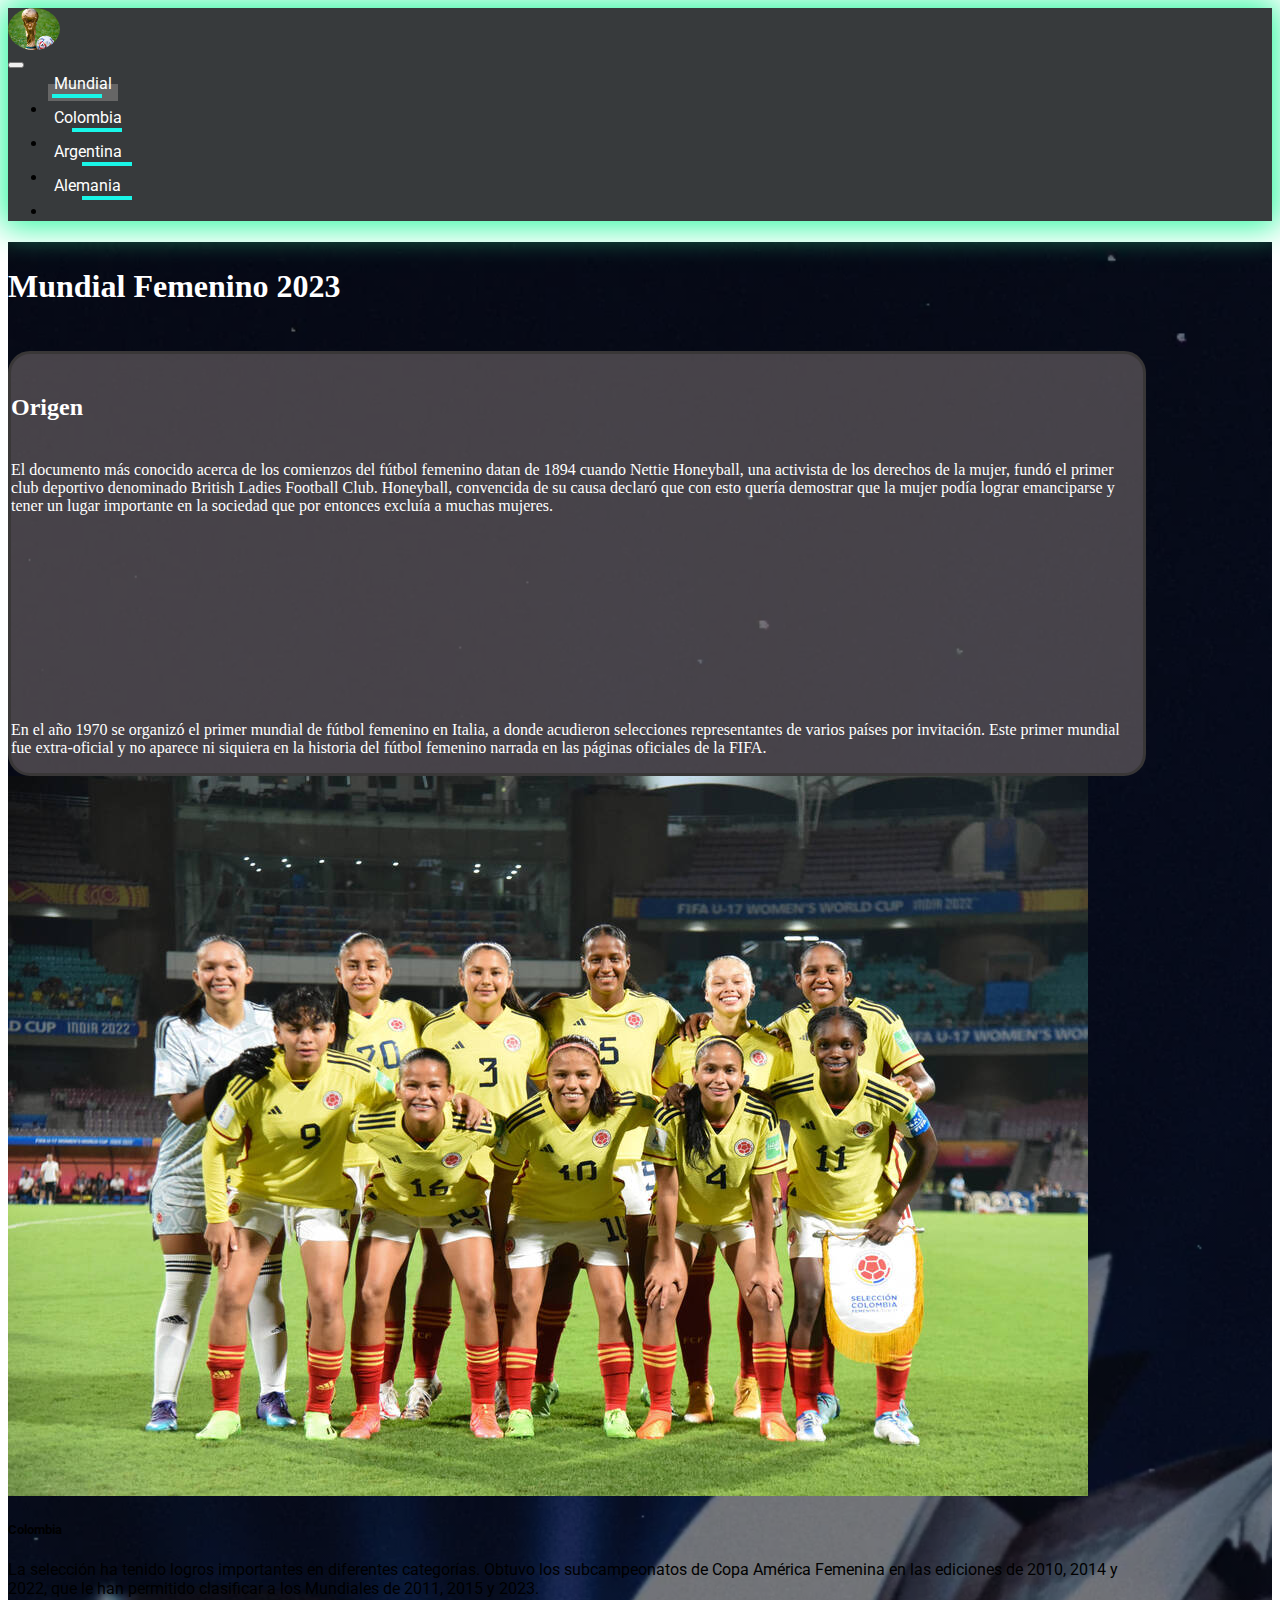
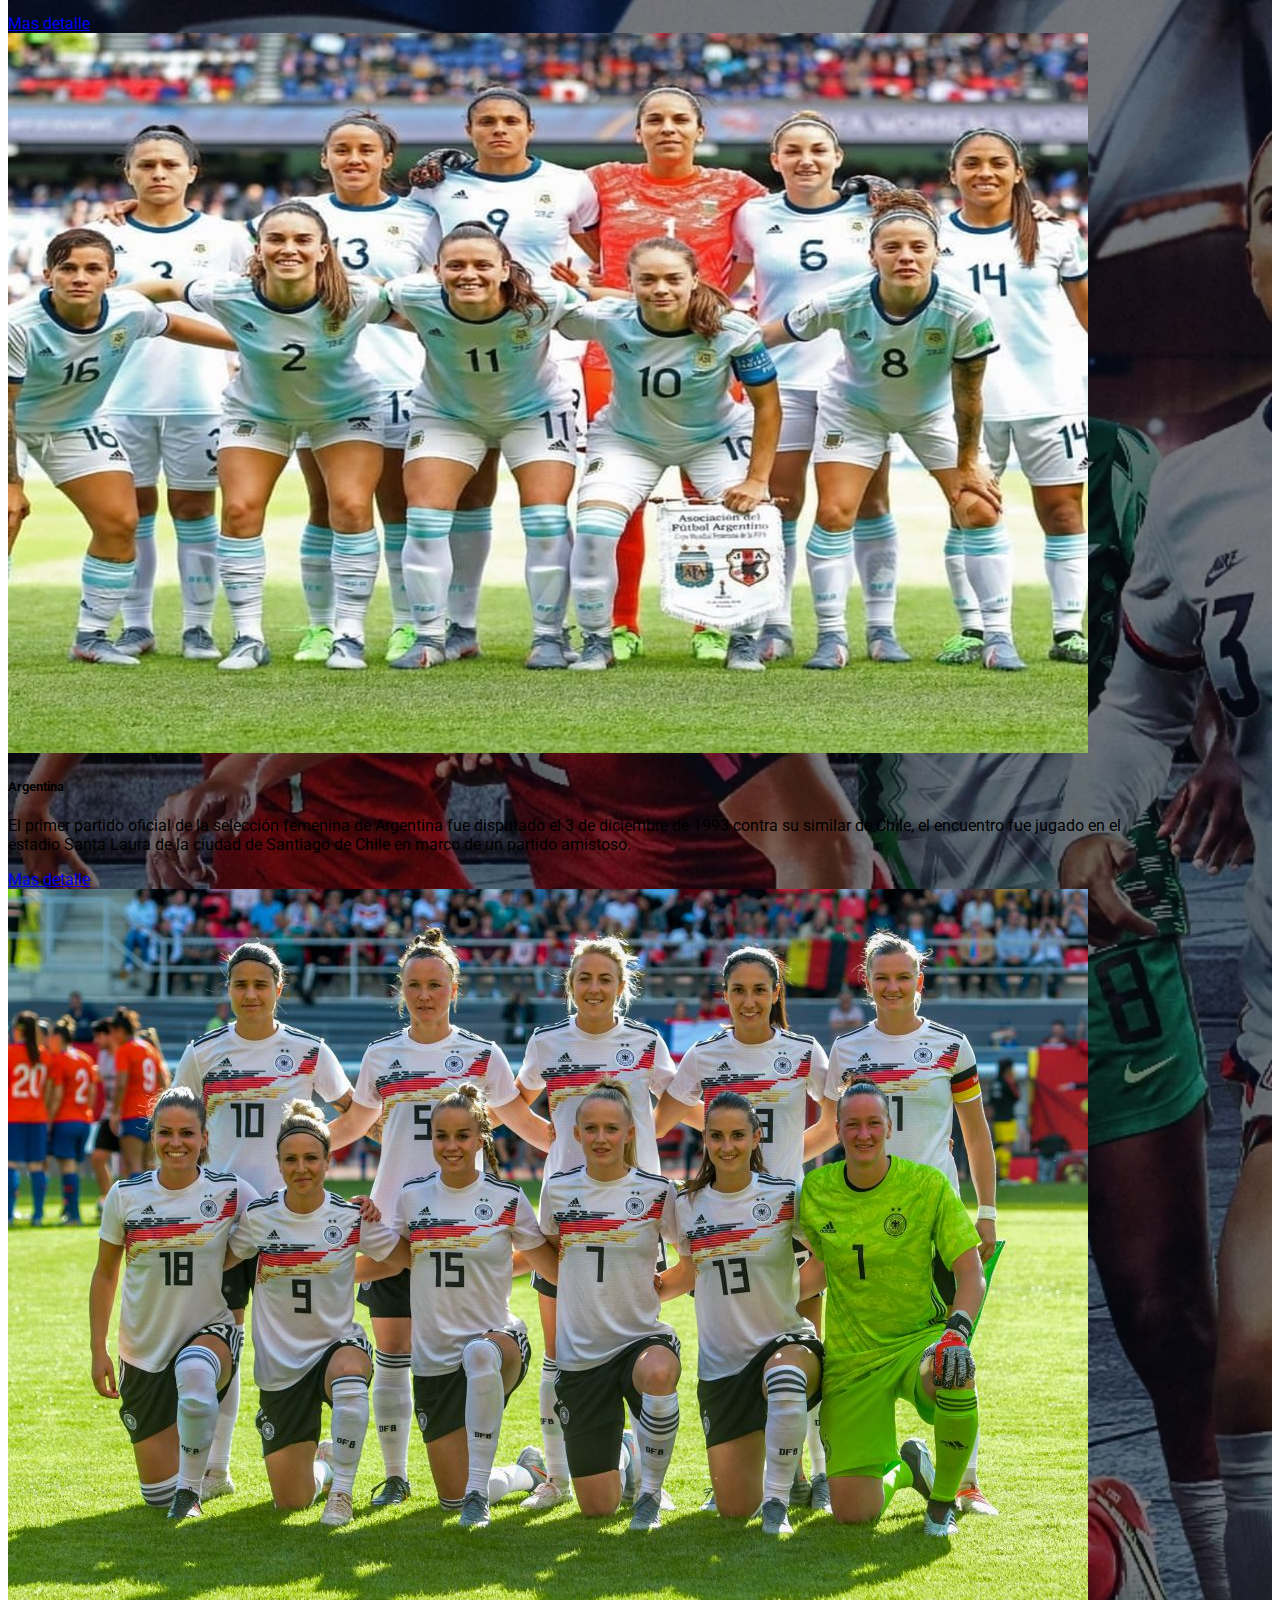
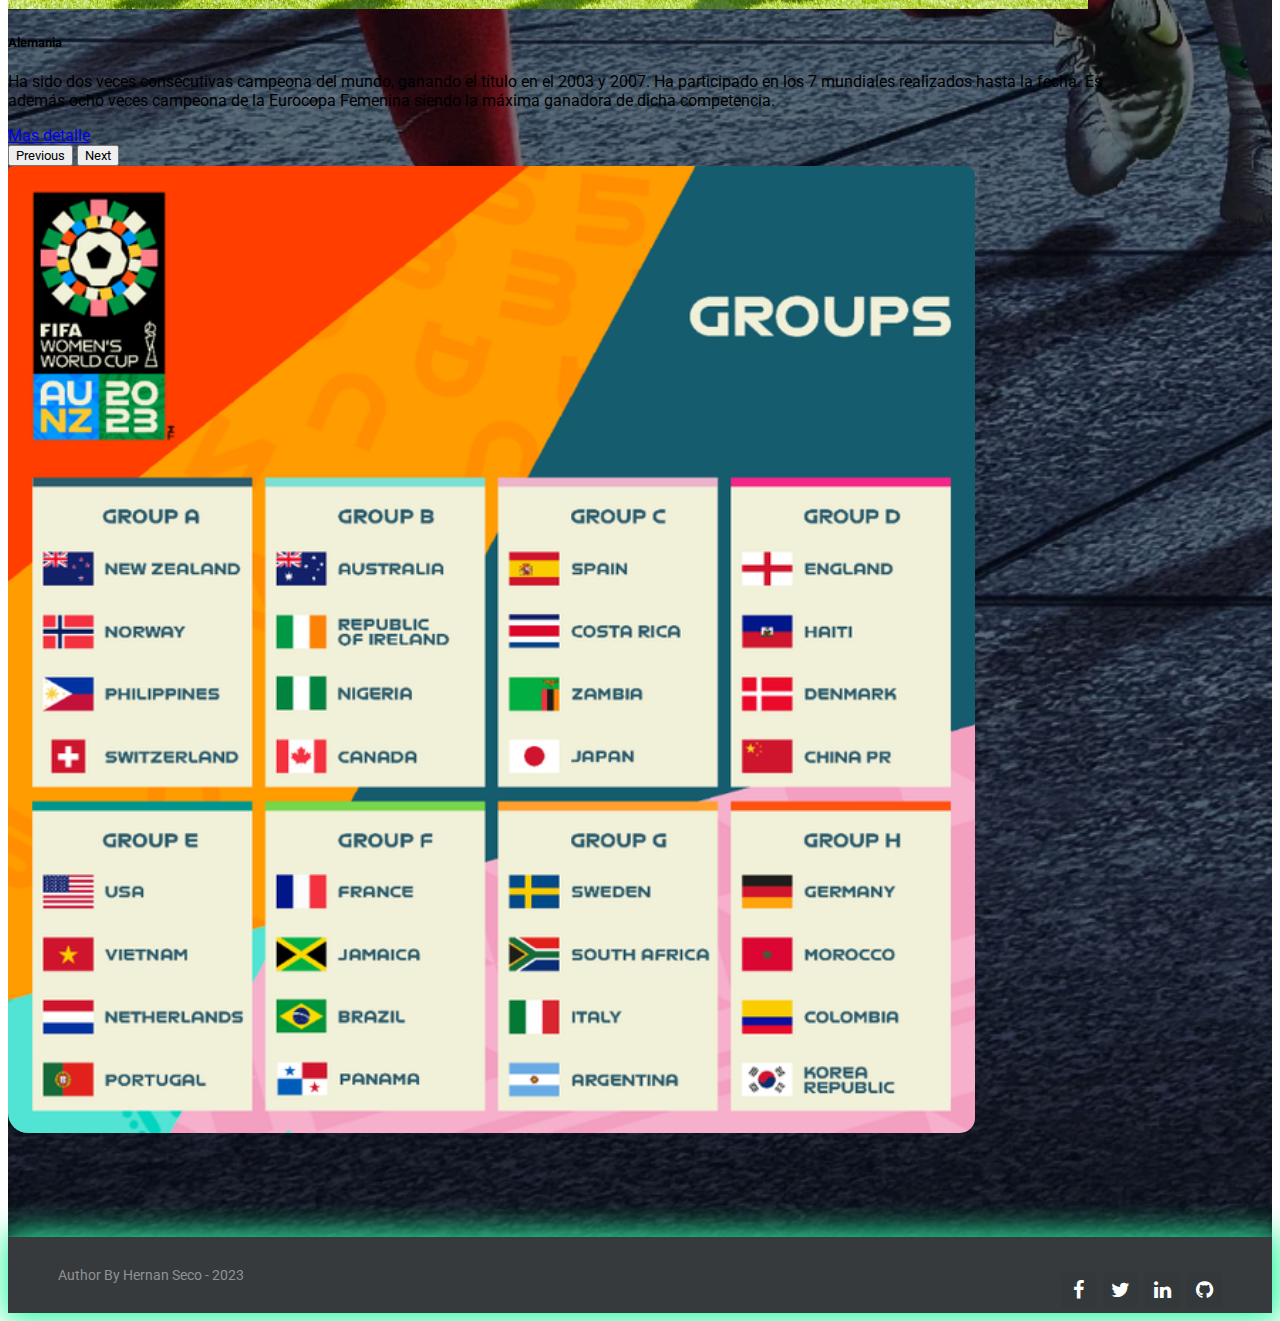
<file: index.html>
<!doctype html>
<html lang="en">
<head>
    <meta charset="UTF-8">
    <meta name="viewport"
          content="width=device-width, user-scalable=no, initial-scale=1.0, maximum-scale=1.0, minimum-scale=1.0">
    <meta http-equiv="X-UA-Compatible" content="ie=edge">
    <title>Diplo by Hernan Seco</title>

    <link href="https://cdn.jsdelivr.net/npm/bootstrap@5.3.0/dist/css/bootstrap.min.css" rel="stylesheet" integrity="sha384-9ndCyUaIbzAi2FUVXJi0CjmCapSmO7SnpJef0486qhLnuZ2cdeRhO02iuK6FUUVM" crossorigin="anonymous">
    <script src="https://cdn.jsdelivr.net/npm/bootstrap@5.3.0/dist/js/bootstrap.bundle.min.js" integrity="sha384-geWF76RCwLtnZ8qwWowPQNguL3RmwHVBC9FhGdlKrxdiJJigb/j/68SIy3Te4Bkz" crossorigin="anonymous"></script>

    <link rel="stylesheet" href="https://cdnjs.cloudflare.com/ajax/libs/font-awesome/4.7.0/css/font-awesome.min.css">

    <link rel="stylesheet" href="css/home.css">
    <link rel="stylesheet" href="css/footer.css">
</head>
<body>
<header class="gradient_header">

    <nav class="navbar navbar-expand-lg">
        <div class="container-fluid container_mainmenu">
            <a class="navbar-brand" href="#">
                <div class="avatar"></div>
            </a>
            <button class="navbar-toggler" type="button" data-bs-toggle="collapse" data-bs-target="#navbarNav" aria-controls="navbarNav" aria-expanded="false" aria-label="Toggle navigation">
                <span class="navbar-toggler-icon"></span>
            </button>
            <div class="collapse navbar-collapse" id="navbarNav">
                <ul class="nav">
                    <li class="nav-item">
                        <div class="svg-wrapper">
                            <a class="nav-link active nav_header " aria-current="page" href="index.html">
                                <svg height="30" width="70" xmlns="http://www.w3.org/2000/svg">
                                    <rect class="shape" height="30" width="70" />
                                </svg>
                                <p class="text_nav">Mundial</p>
                            </a>
                        </div>
                    </li>
                    <li class="nav-item">
                        <div class="svg-wrapper">
                            <a class="nav-link nav_header" href="detail_team_col.html">
                                <svg height="30" width="80" xmlns="http://www.w3.org/2000/svg">
                                    <rect class="shape" height="30" width="80" />
                                </svg>
                                <p class="text_nav">Colombia</p>
                            </a>
                        </div>
                    </li>
                    <li class="nav-item">
                        <div class="svg-wrapper">
                            <a class="nav-link nav_header" href="detail_team_arg.html">
                                <svg height="30" width="85" xmlns="http://www.w3.org/2000/svg">
                                    <rect class="shape" height="30" width="85" />
                                </svg>
                                <p class="text_nav">Argentina</p>
                            </a>
                        </div>
                    </li>
                    <li class="nav-item">
                        <div class="svg-wrapper">
                            <a class="nav-link nav_header" href="detail_team_ale.html">
                                <svg height="30" width="85" xmlns="http://www.w3.org/2000/svg">
                                    <rect class="shape" height="30" width="85" />
                                </svg>
                                <p class="text_nav">Alemania</p>
                            </a>
                        </div>
                    </li>
                </ul>
            </div>
        </div>
    </nav>

</header>

<div class="bg">
    <div>
        <h1 class="text_1 text-center title"> Mundial Femenino 2023</h1>
    </div>
    <div class="container text-center grid_1">
        <div class="row row-cols-1 row-cols-sm-1 row-cols-md-3">
            <div class="col apartado1">
                <h2 class="text_1">Origen</h2>
                <p class="text_1">
                    El documento más conocido acerca de los comienzos del fútbol femenino datan de 1894 cuando Nettie Honeyball,
                    una activista de los derechos de la mujer, fundó el primer club deportivo denominado British Ladies Football Club.
                    Honeyball, convencida de su causa declaró que con esto quería demostrar que la mujer podía lograr emanciparse y
                    tener un lugar importante en la sociedad que por entonces excluía a muchas mujeres.
                </p>
                <iframe width="100%" height="auto" src="https://www.youtube.com/embed/hf7AKKf-l5I?autoplay=1&mute=1&loop=1&controls=0" title="#Ellas La revolución el futbol femenino, Natie Honeyball" frameborder="0" allow="accelerometer; autoplay; clipboard-write; encrypted-media; gyroscope; picture-in-picture; web-share" allowfullscreen></iframe>
                <p class="text_1">
                    En el año 1970 se organizó el primer mundial de fútbol femenino en Italia, a donde acudieron selecciones representantes de varios países por invitación. Este primer mundial fue extra-oficial y no aparece ni siquiera en la historia del fútbol femenino narrada en las páginas oficiales de la FIFA.
                </p>
            </div>
            <div class="col">
                <div id="carouselExample" class="carousel carousel-dark slide">
                    <div class="carousel-inner">
                        <div class="carousel-item active">
                            <div class="card" >
                                <img src="assets/img/team_col.jpeg" class="card-img-top" alt="...">
                                <div class="card-body">
                                    <h5 class="card-title">Colombia</h5>
                                    <p class="card-text">La selección ha tenido logros importantes en diferentes categorías. Obtuvo los subcampeonatos de Copa América Femenina en las ediciones de 2010, 2014 y 2022, que le han permitido clasificar a los Mundiales de 2011, 2015 y 2023.</p>
                                    <a href="detail_team_col.html" class="btn btn-primary">Mas detalle</a>
                                </div>
                            </div>
                        </div>
                        <div class="carousel-item">
                            <div class="card">
                                <img src="assets/img/team_arg.jpg" class="card-img-top" alt="...">
                                <div class="card-body">
                                    <h5 class="card-title">Argentina</h5>
                                    <p class="card-text">El primer partido oficial de la selección femenina de Argentina fue disputado el 3 de diciembre de 1993 contra su similar de Chile, el encuentro fue jugado en el estadio Santa Laura de la ciudad de Santiago de Chile en marco de un partido amistoso.</p>
                                    <a href="detail_team_arg.html" class="btn btn-primary">Mas detalle</a>
                                </div>
                            </div>
                        </div>
                        <div class="carousel-item">
                            <div class="card">
                                <img src="assets/img/team_ale.jpg" class="card-img-top" alt="...">
                                <div class="card-body">
                                    <h5 class="card-title">Alemania</h5>
                                    <p class="card-text">Ha sido dos veces consecutivas campeona del mundo, ganando el título en el 2003 y 2007. Ha participado en los 7 mundiales realizados hasta la fecha. Es además ocho veces campeona de la Eurocopa Femenina siendo la máxima ganadora de dicha competencia.</p>
                                    <a href="detail_team_ale.html" class="btn btn-primary">Mas detalle</a>
                                </div>
                            </div>
                        </div>
                    </div>
                    <button class="carousel-control-prev" type="button" data-bs-target="#carouselExample" data-bs-slide="prev">
                        <span class="carousel-control-prev-icon" aria-hidden="true"></span>
                        <span class="visually-hidden">Previous</span>
                    </button>
                    <button class="carousel-control-next" type="button" data-bs-target="#carouselExample" data-bs-slide="next">
                        <span class="carousel-control-next-icon" aria-hidden="true"></span>
                        <span class="visually-hidden">Next</span>
                    </button>
                </div>
            </div>
            <div class="col">
               <div>
                   <img class="img_groups" src="assets/img/groups_fifa.png">
               </div>
            </div>
        </div>
    </div>

</div>

<footer class="footer-distributed gradient_footer">

    <div class="footer-right">

        <a href="#"><i class="fa fa-facebook"></i></a>
        <a href="#"><i class="fa fa-twitter"></i></a>
        <a href="#"><i class="fa fa-linkedin"></i></a>
        <a href="#"><i class="fa fa-github"></i></a>

    </div>

    <div class="footer-left">
        <p>Author By Hernan Seco - 2023</p>
    </div>

</footer>
</body>
</html>
</file>
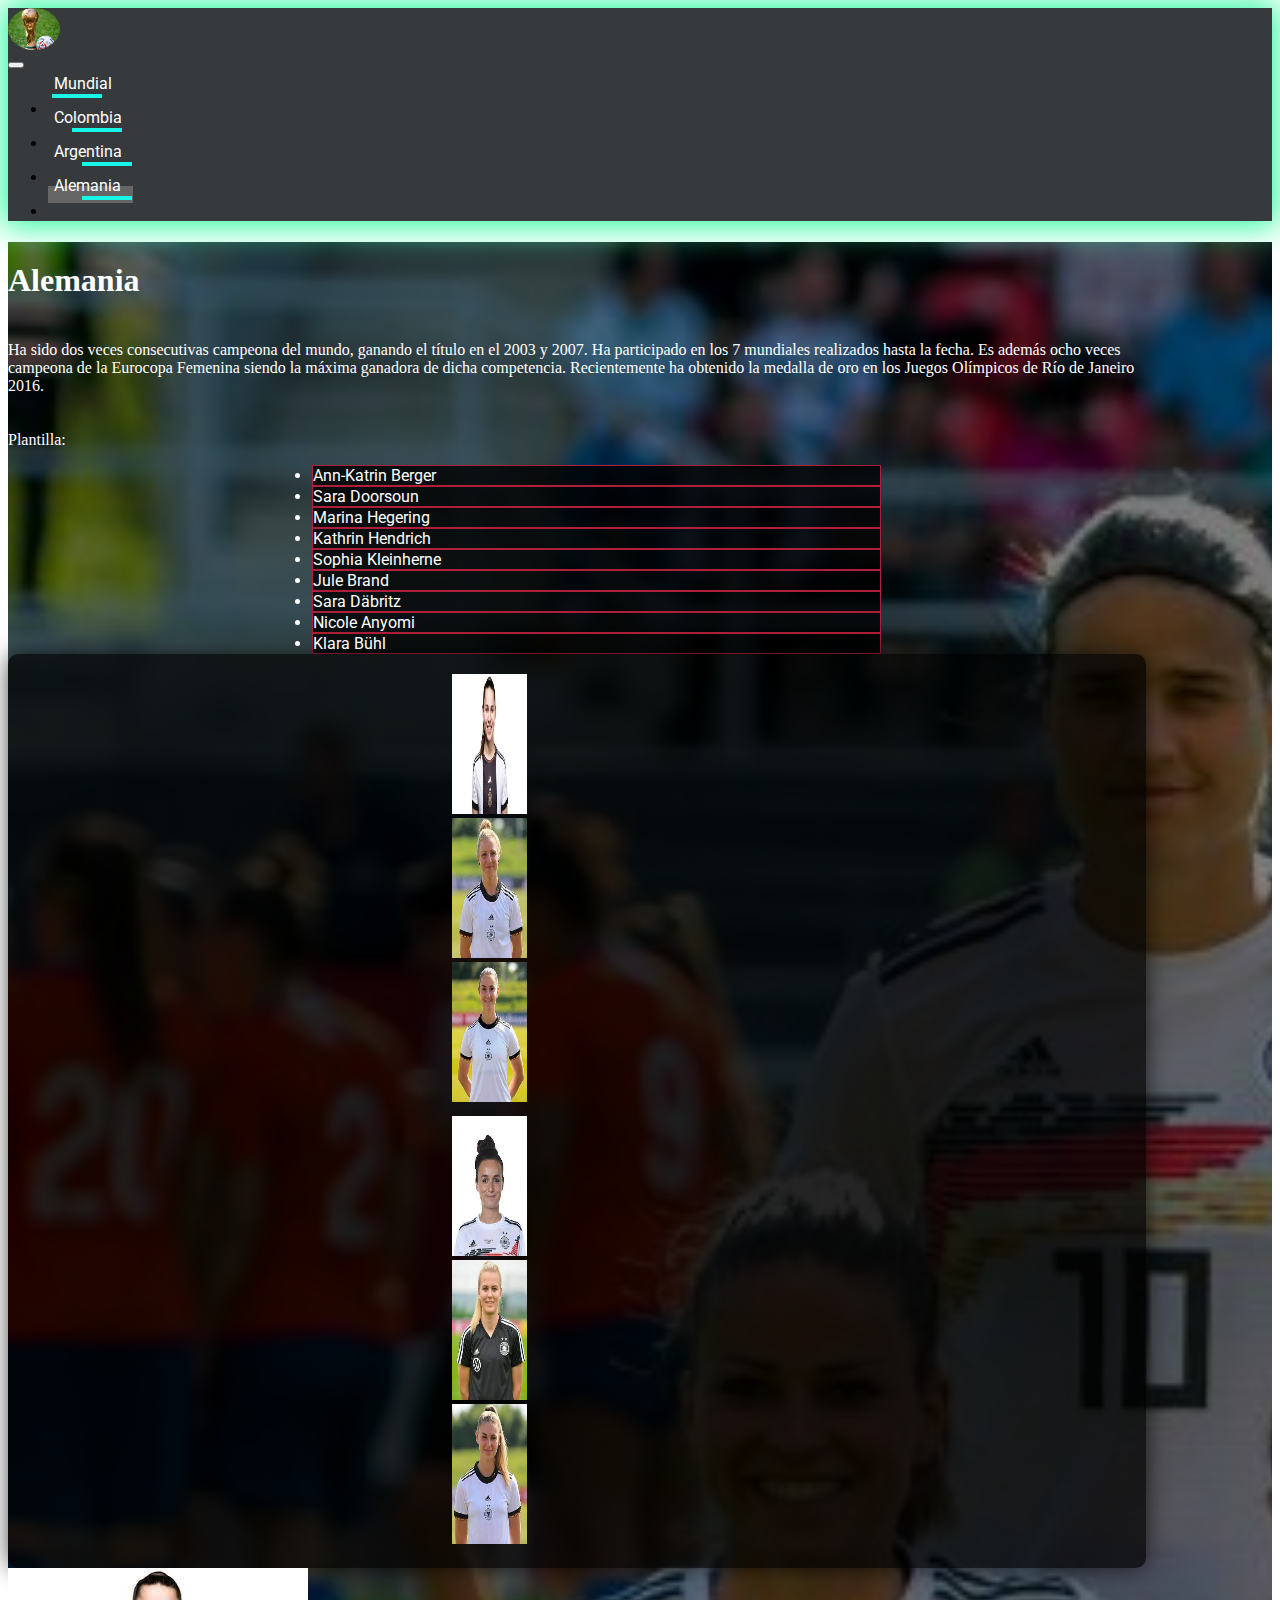
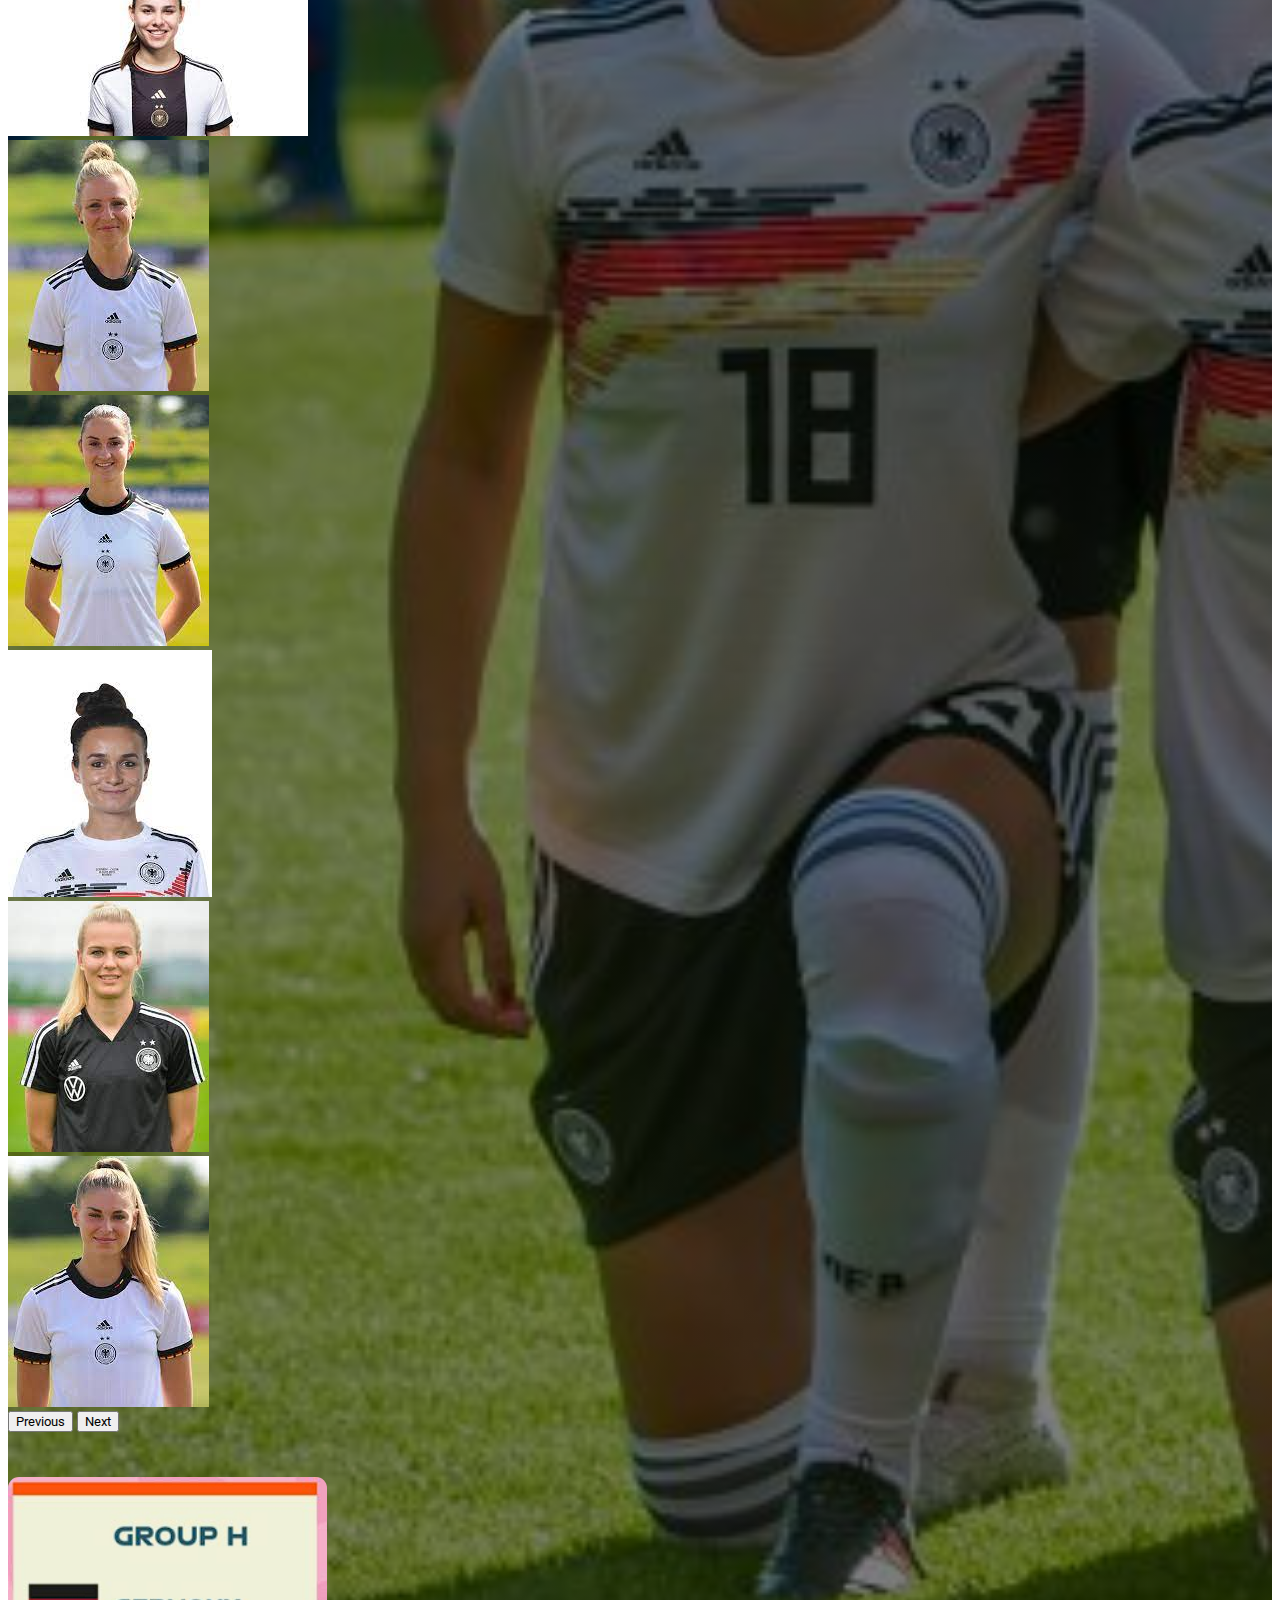
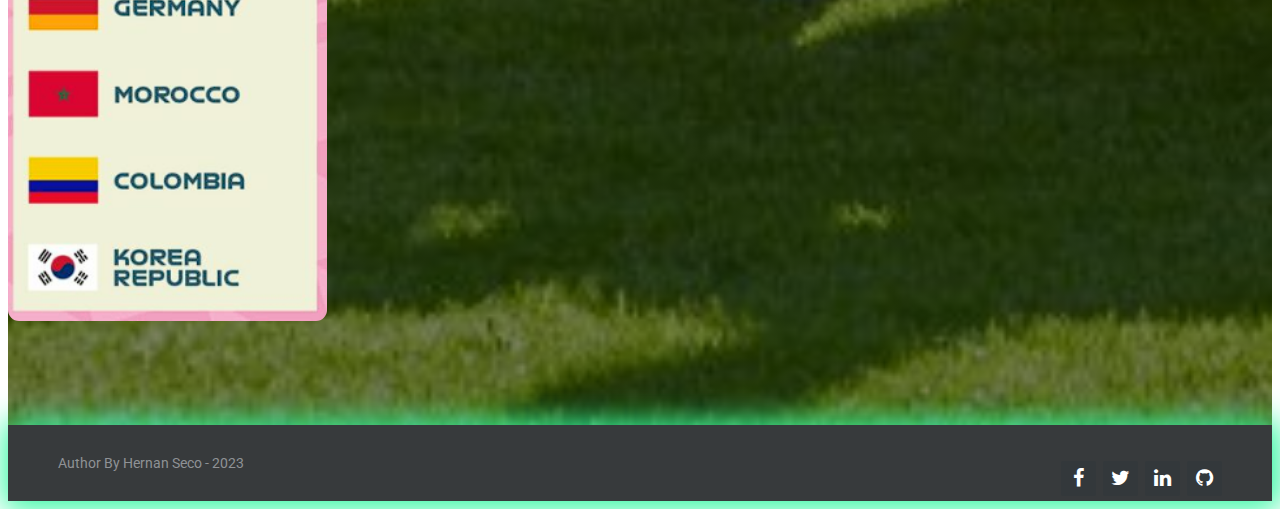
<file: detail_team_ale.html>
<!doctype html>
<html lang="en">
<head>
    <meta charset="UTF-8">
    <meta name="viewport"
          content="width=device-width, user-scalable=no, initial-scale=1.0, maximum-scale=1.0, minimum-scale=1.0">
    <meta http-equiv="X-UA-Compatible" content="ie=edge">
    <title>Diplo by Hernan Seco</title>
    <link href="https://cdn.jsdelivr.net/npm/bootstrap@5.3.0/dist/css/bootstrap.min.css" rel="stylesheet" integrity="sha384-9ndCyUaIbzAi2FUVXJi0CjmCapSmO7SnpJef0486qhLnuZ2cdeRhO02iuK6FUUVM" crossorigin="anonymous">
    <script src="https://cdn.jsdelivr.net/npm/bootstrap@5.3.0/dist/js/bootstrap.bundle.min.js" integrity="sha384-geWF76RCwLtnZ8qwWowPQNguL3RmwHVBC9FhGdlKrxdiJJigb/j/68SIy3Te4Bkz" crossorigin="anonymous"></script>

    <link rel="stylesheet" href="https://cdnjs.cloudflare.com/ajax/libs/font-awesome/4.7.0/css/font-awesome.min.css">

    <link rel="stylesheet" href="css/home.css">
    <link rel="stylesheet" href="css/footer.css">
</head>
<body>
<header class="gradient_header">
    <nav class="navbar navbar-expand-lg">
        <div class="container-fluid container_mainmenu">
            <a class="navbar-brand" href="#">
                <div class="avatar"></div>
            </a>
            <button class="navbar-toggler" type="button" data-bs-toggle="collapse" data-bs-target="#navbarNav" aria-controls="navbarNav" aria-expanded="false" aria-label="Toggle navigation">
                <span class="navbar-toggler-icon"></span>
            </button>
            <div class="collapse navbar-collapse" id="navbarNav">
                <ul class="nav">
                    <li class="nav-item">
                        <div class="svg-wrapper">
                            <a class="nav-link nav_header " aria-current="page" href="index.html">
                                <svg height="30" width="70" xmlns="http://www.w3.org/2000/svg">
                                    <rect class="shape" height="30" width="70" />
                                </svg>
                                <p class="text_nav">Mundial</p>
                            </a>
                        </div>
                    </li>
                    <li class="nav-item">
                        <div class="svg-wrapper">
                            <a class="nav-link nav_header" href="detail_team_col.html">
                                <svg height="30" width="80" xmlns="http://www.w3.org/2000/svg">
                                    <rect class="shape" height="30" width="80" />
                                </svg>
                                <p class="text_nav">Colombia</p>
                            </a>
                        </div>
                    </li>
                    <li class="nav-item">
                        <div class="svg-wrapper">
                            <a class="nav-link nav_header" href="detail_team_arg.html">
                                <svg height="30" width="85" xmlns="http://www.w3.org/2000/svg">
                                    <rect class="shape" height="30" width="85" />
                                </svg>
                                <p class="text_nav">Argentina</p>
                            </a>
                        </div>
                    </li>
                    <li class="nav-item">
                        <div class="svg-wrapper">
                            <a class="nav-link active nav_header" href="detail_team_ale.html">
                                <svg height="30" width="85" xmlns="http://www.w3.org/2000/svg">
                                    <rect class="shape" height="30" width="85" />
                                </svg>
                                <p class="text_nav">Alemania</p>
                            </a>
                        </div>
                    </li>
                </ul>
            </div>
        </div>
    </nav>

</header>
<div class="bg_ale" >
    <div>
        <h1 class="text_1 text-center"> Alemania</h1>
    </div>
    <div class="container text-center grid_1">
        <div class="row row-cols-1 row-cols-sm-1 row-cols-md-2">
            <div class="col">
                <p class="text_1">
                    Ha sido dos veces consecutivas campeona del mundo, ganando el título en el 2003 y 2007. Ha participado en los 7 mundiales realizados hasta la fecha. Es además ocho veces campeona de la Eurocopa Femenina siendo la máxima ganadora de dicha competencia. Recientemente ha obtenido la medalla de oro en los Juegos Olímpicos de Río de Janeiro 2016.
                </p>
                <p class="text_1">Plantilla:</p>
                <ul class="list-group germany">
                    <li class="list-group-item custom-item">Ann-Katrin Berger</li>
                    <li class="list-group-item custom-item">Sara Doorsoun</li>
                    <li class="list-group-item custom-item">Marina Hegering </li>
                    <li class="list-group-item custom-item">Kathrin Hendrich </li>
                    <li class="list-group-item custom-item">Sophia Kleinherne </li>
                    <li class="list-group-item custom-item">Jule Brand </li>
                    <li class="list-group-item custom-item">Sara Däbritz </li>
                    <li class="list-group-item custom-item">Nicole Anyomi </li>
                    <li class="list-group-item custom-item">Klara Bühl </li>
                </ul>
            </div>
            <div class="col">
                <div class="container">
                    <div class="my_row"  >
                        <div class="row">
                            <div class="col">  <a data-bs-toggle="modal" data-bs-target="#exampleModal" data-bs-slide-to="0">
                                <div class="card">
                                    <img class="d-block w-100 img_team" src="assets/img/ale/player1.jpg" alt="">
                                </div>
                            </a></div>
                            <div class="col"> <a data-bs-toggle="modal" data-bs-target="#exampleModal" data-bs-slide-to="1">
                                <div class="card">
                                    <img class="d-block w-100 img_team" src="assets/img/ale/player2.jpg" alt="">
                                </div>
                            </a></div>
                            <div class="col"> <a data-bs-toggle="modal" data-bs-target="#exampleModal" data-bs-slide-to="2">
                                <div class="card">
                                    <img class="d-block w-100 img_team" src="assets/img/ale/player3.jpg" alt="">
                                </div>
                            </a></div>
                        </div>
                        <div class="row">
                            <div class="col"><a data-bs-toggle="modal" data-bs-target="#exampleModal" data-bs-slide-to="3">
                                <div class="card">
                                    <img class="d-block w-100 img_team" src="assets/img/ale/player4.jpg" alt="">
                                </div>
                            </a></div>
                            <div class="col"><a data-bs-toggle="modal" data-bs-target="#exampleModal" data-bs-slide-to="4">
                                <div class="card">
                                    <img class="d-block w-100 img_team" src="assets/img/ale/player5.jpg" alt="">
                                </div>
                            </a></div>
                            <div class="col"><a data-bs-toggle="modal" data-bs-target="#exampleModal" data-bs-slide-to="5">
                                <div class="card">
                                    <img class="d-block w-100 img_team" src="assets/img/ale/player6.jpg" alt="">
                                </div>
                            </a></div>
                        </div>
                    </div>

                    <!-- Modal -->
                    <div class="modal fade" id="exampleModal" tabindex="-1" aria-labelledby="exampleModalLabel" aria-hidden="true">
                        <div class="modal-dialog modal-dialog-centered">
                            <div class="modal-content">
                                <div id="carouselExampleControls" class="carousel carousel-dark slide" data-bs-ride="carousel" >
                                    <div class="carousel-inner overflow-hidden">
                                        <div class="carousel-item active">
                                            <img src="assets/img/ale/player1.jpg" class="d-block w-100" alt="">
                                        </div>
                                        <div class="carousel-item">
                                            <img src="assets/img/ale/player2.jpg" class="d-block w-100" alt="...">
                                        </div>
                                        <div class="carousel-item">
                                            <img src="assets/img/ale/player3.jpg" class="d-block w-100" alt="...">
                                        </div>
                                        <div class="carousel-item">
                                            <img src="assets/img/ale/player4.jpg" class="d-block w-100" alt="...">
                                        </div>
                                        <div class="carousel-item">
                                            <img src="assets/img/ale/player5.jpg" class="d-block w-100" alt="...">
                                        </div>
                                        <div class="carousel-item">
                                            <img src="assets/img/ale/player6.jpg" class="d-block w-100" alt="...">
                                        </div>
                                    </div>
                                    <button class="carousel-control-prev" type="button" data-bs-target="#carouselExampleControls" data-bs-slide="prev">
                                        <span class="carousel-control-prev-icon" aria-hidden="true"></span>
                                        <span class="visually-hidden">Previous</span>
                                    </button>
                                    <button class="carousel-control-next" type="button" data-bs-target="#carouselExampleControls" data-bs-slide="next">
                                        <span class="carousel-control-next-icon" aria-hidden="true"></span>
                                        <span class="visually-hidden">Next</span>
                                    </button>
                                </div>
                            </div>
                        </div>
                    </div>
                    <div class="group_team">
                        <img class="img_group" src="assets/img/ale/group.png">
                    </div>
                </div>
            </div>

        </div>
    </div>


</div>
<footer class="footer-distributed gradient_footer">

    <div class="footer-right">

        <a href="#"><i class="fa fa-facebook"></i></a>
        <a href="#"><i class="fa fa-twitter"></i></a>
        <a href="#"><i class="fa fa-linkedin"></i></a>
        <a href="#"><i class="fa fa-github"></i></a>

    </div>

    <div class="footer-left">
        <p>Author By Hernan Seco - 2023</p>
    </div>

</footer>
</body>
</html>
</file>
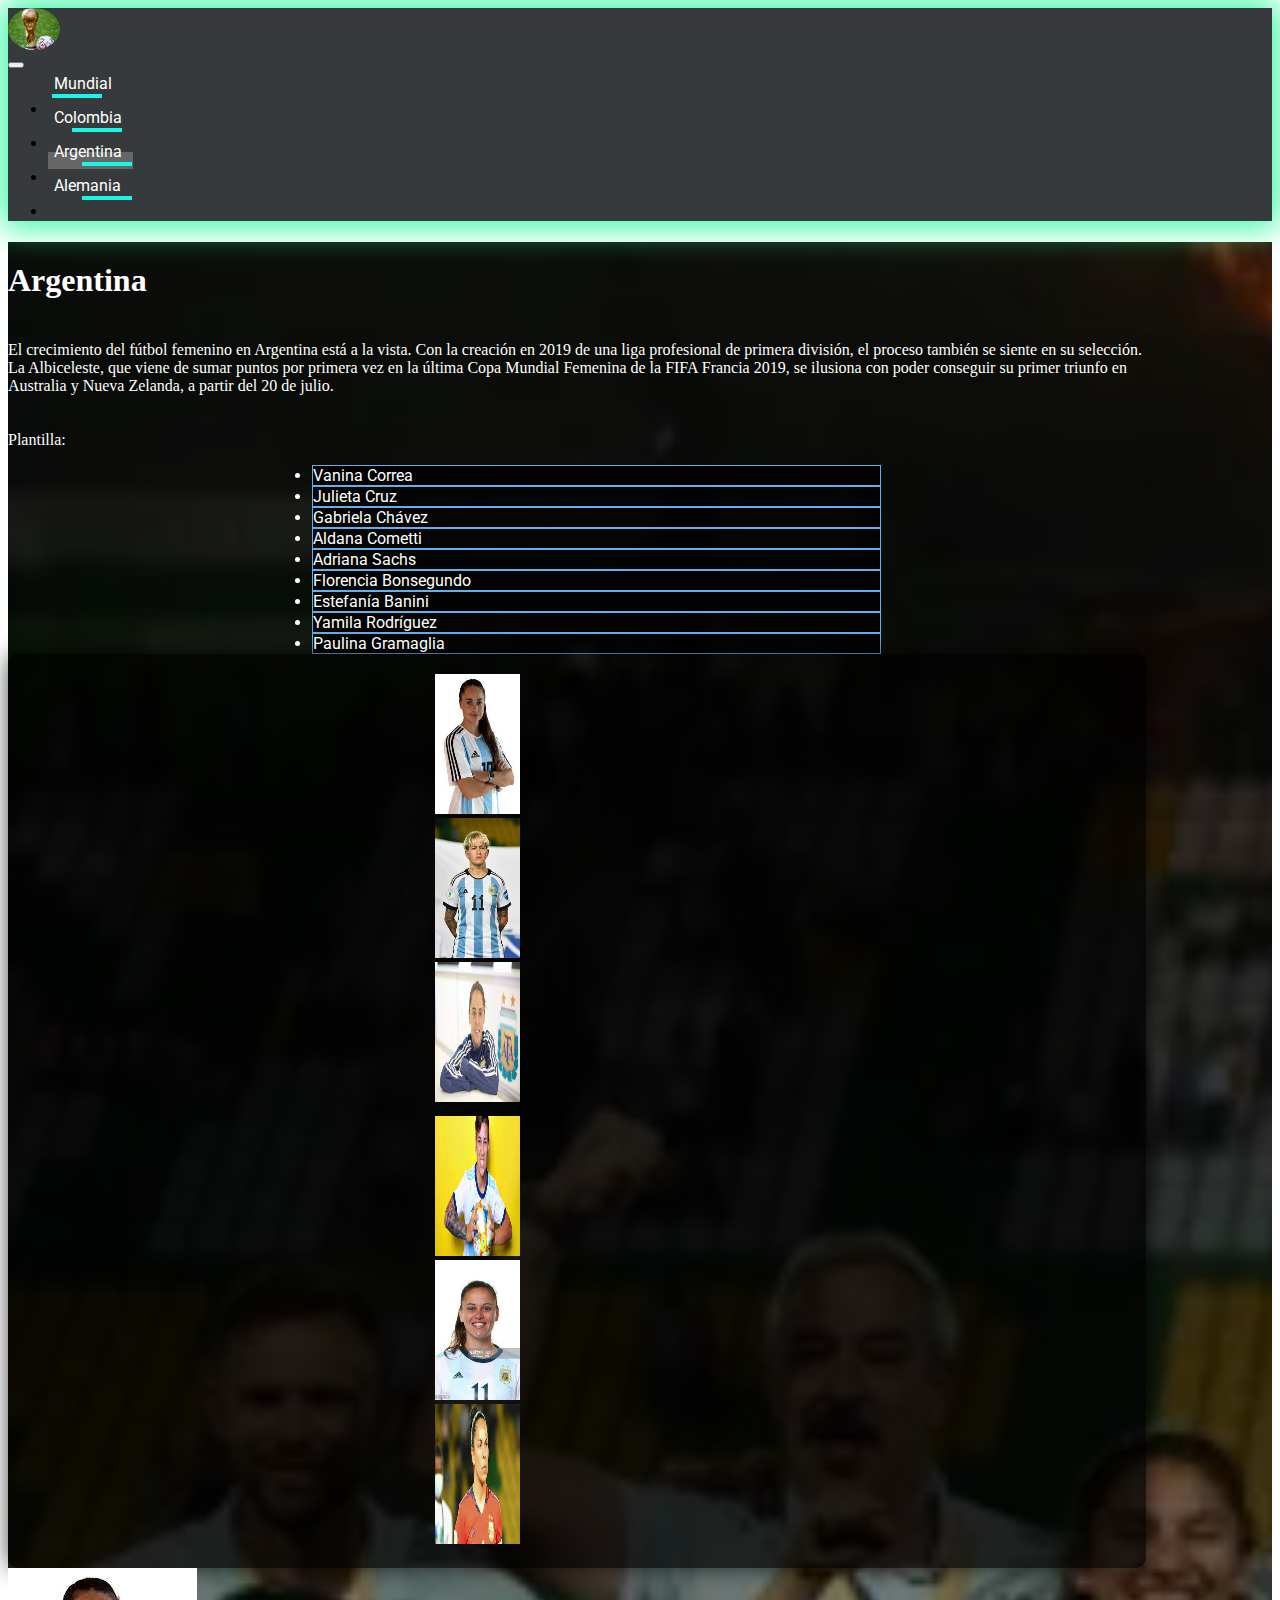
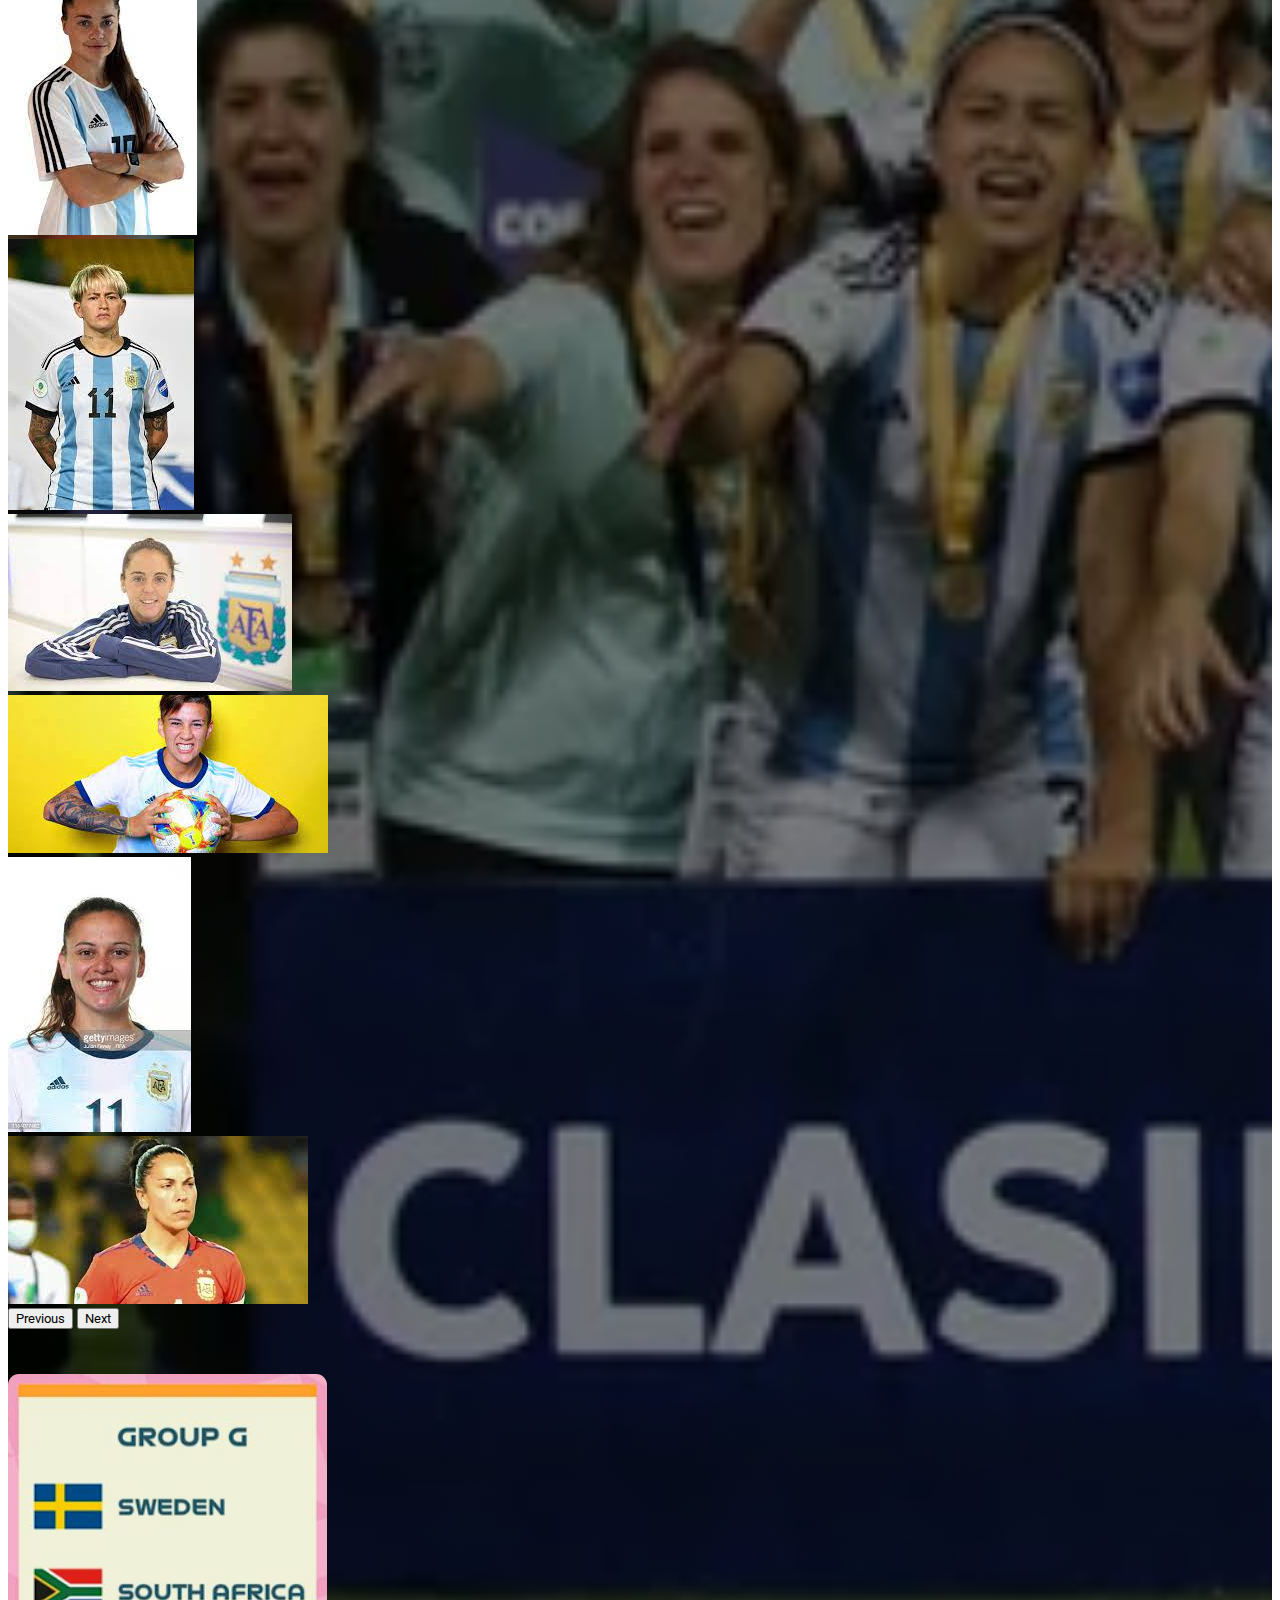
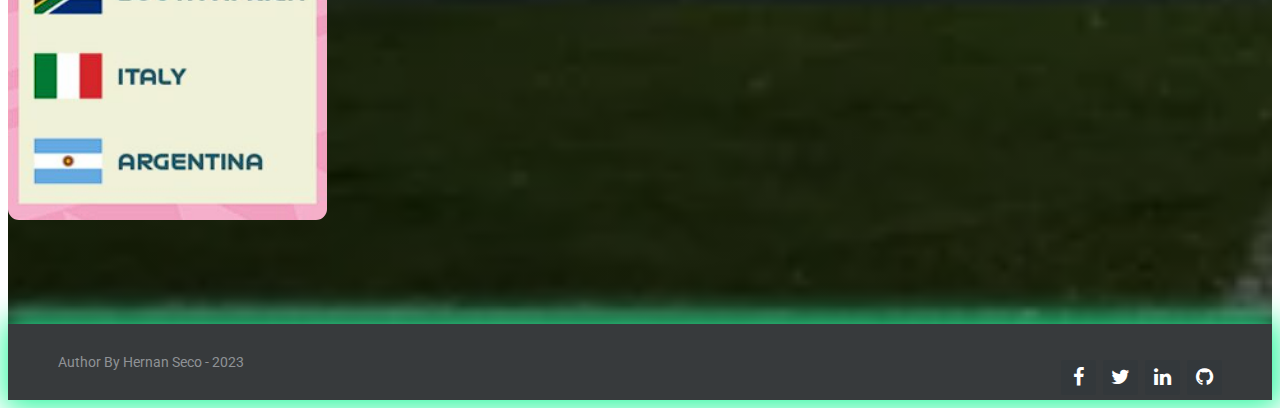
<file: detail_team_arg.html>
<!doctype html>
<html lang="en">

<head>
    <meta charset="UTF-8">
    <meta name="viewport"
          content="width=device-width, user-scalable=no, initial-scale=1.0, maximum-scale=1.0, minimum-scale=1.0">
    <meta http-equiv="X-UA-Compatible" content="ie=edge">
    <title>Diplo by Hernan Seco</title>
    <link href="https://cdn.jsdelivr.net/npm/bootstrap@5.3.0/dist/css/bootstrap.min.css" rel="stylesheet" integrity="sha384-9ndCyUaIbzAi2FUVXJi0CjmCapSmO7SnpJef0486qhLnuZ2cdeRhO02iuK6FUUVM" crossorigin="anonymous">
    <script src="https://cdn.jsdelivr.net/npm/bootstrap@5.3.0/dist/js/bootstrap.bundle.min.js" integrity="sha384-geWF76RCwLtnZ8qwWowPQNguL3RmwHVBC9FhGdlKrxdiJJigb/j/68SIy3Te4Bkz" crossorigin="anonymous"></script>

    <link rel="stylesheet" href="https://cdnjs.cloudflare.com/ajax/libs/font-awesome/4.7.0/css/font-awesome.min.css">

    <link rel="stylesheet" href="css/home.css">
    <link rel="stylesheet" href="css/footer.css">
</head>
<body>
<header class="gradient_header">
    <nav class="navbar navbar-expand-lg">
        <div class="container-fluid container_mainmenu">
            <a class="navbar-brand" href="#">
                <div class="avatar"></div>
            </a>
            <button class="navbar-toggler" type="button" data-bs-toggle="collapse" data-bs-target="#navbarNav" aria-controls="navbarNav" aria-expanded="false" aria-label="Toggle navigation">
                <span class="navbar-toggler-icon"></span>
            </button>
            <div class="collapse navbar-collapse" id="navbarNav">
                <ul class="nav">
                    <li class="nav-item">
                        <div class="svg-wrapper">
                            <a class="nav-link nav_header " aria-current="page" href="index.html">
                                <svg height="30" width="70" xmlns="http://www.w3.org/2000/svg">
                                    <rect class="shape" height="30" width="70" />
                                </svg>
                                <p class="text_nav">Mundial</p>
                            </a>
                        </div>
                    </li>
                    <li class="nav-item">
                        <div class="svg-wrapper">
                            <a class="nav-link nav_header" href="detail_team_col.html">
                                <svg height="30" width="80" xmlns="http://www.w3.org/2000/svg">
                                    <rect class="shape" height="30" width="80" />
                                </svg>
                                <p class="text_nav">Colombia</p>
                            </a>
                        </div>
                    </li>
                    <li class="nav-item">
                        <div class="svg-wrapper">
                            <a class="nav-link active nav_header" href="detail_team_arg.html">
                                <svg height="30" width="85" xmlns="http://www.w3.org/2000/svg">
                                    <rect class="shape" height="30" width="85" />
                                </svg>
                                <p class="text_nav">Argentina</p>
                            </a>
                        </div>
                    </li>
                    <li class="nav-item">
                        <div class="svg-wrapper">
                            <a class="nav-link nav_header" href="detail_team_ale.html">
                                <svg height="30" width="85" xmlns="http://www.w3.org/2000/svg">
                                    <rect class="shape" height="30" width="85" />
                                </svg>
                                <p class="text_nav">Alemania</p>
                            </a>
                        </div>
                    </li>
                </ul>
            </div>
        </div>
    </nav>

</header>
<div class="bg_arg" >
    <div>
        <h1 class="text_1 text-center"> Argentina</h1>
    </div>
    <div class="container text-center grid_1">
        <div class="row row-cols-1 row-cols-sm-1 row-cols-md-2">
            <div class="col">
                <p class="text_1">
                    El crecimiento del fútbol femenino en Argentina está a la vista. Con la creación en 2019 de una liga profesional de primera división, el proceso también se siente en su selección. La Albiceleste, que viene de sumar puntos por primera vez en la última Copa Mundial Femenina de la FIFA Francia 2019, se ilusiona con poder conseguir su primer triunfo en Australia y Nueva Zelanda, a partir del 20 de julio.
                </p>
                <p class="text_1">Plantilla:</p>
                <ul class="list-group argentine">
                    <li class="list-group-item custom-item">Vanina Correa</li>
                    <li class="list-group-item custom-item">Julieta Cruz</li>
                    <li class="list-group-item custom-item">Gabriela Chávez </li>
                    <li class="list-group-item custom-item">Aldana Cometti </li>
                    <li class="list-group-item custom-item">Adriana Sachs </li>
                    <li class="list-group-item custom-item">Florencia Bonsegundo </li>
                    <li class="list-group-item custom-item">Estefanía Banini </li>
                    <li class="list-group-item custom-item">Yamila Rodríguez </li>
                    <li class="list-group-item custom-item">Paulina Gramaglia </li>
                </ul>
            </div>
            <div class="col">
                <div class="container">
                    <div class="my_row" data-toggle="modal" data-target="#lightbox">
                        <div class="row">
                            <div class="col"> <a data-bs-toggle="modal" data-bs-target="#exampleModal" data-bs-slide-to="0">
                                <div class="card">
                                    <img class="d-block w-100 img_team" src="assets/img/arg/player1.jpg" alt="">
                                </div>
                            </a></div>
                            <div class="col"><a data-bs-toggle="modal" data-bs-target="#exampleModal" data-bs-slide-to="1">
                                <div class="card">
                                    <img class="d-block w-100 img_team" src="assets/img/arg/player2.jpg" alt="">
                                </div>
                            </a></div>
                            <div class="col"><a data-bs-toggle="modal" data-bs-target="#exampleModal" data-bs-slide-to="2">
                                <div class="card">
                                    <img class="d-block w-100 img_team" src="assets/img/arg/player3.jpg" alt="">
                                </div>
                            </a></div>
                        </div>
                        <div class="row">
                            <div class="col"><a data-bs-toggle="modal" data-bs-target="#exampleModal" data-bs-slide-to="3">
                                <div class="card">
                                    <img class="d-block w-100 img_team" src="assets/img/arg/player4.jpg" alt="">
                                </div>
                            </a></div>
                            <div class="col"><a data-bs-toggle="modal" data-bs-target="#exampleModal" data-bs-slide-to="4">
                                <div class="card">
                                    <img class="d-block w-100 img_team" src="assets/img/arg/player5.jpg" alt="">
                                </div>
                            </a></div>
                            <div class="col"><a data-bs-toggle="modal" data-bs-target="#exampleModal" data-bs-slide-to="5">
                                <div class="card">
                                    <img class="d-block w-100 img_team" src="assets/img/arg/player6.jpg" alt="">
                                </div>
                            </a></div>
                        </div>
                    </div>

                    <!-- Modal -->
                    <div class="modal fade" id="exampleModal" tabindex="-1" aria-labelledby="exampleModalLabel" aria-hidden="true">
                        <div class="modal-dialog modal-dialog-centered">
                            <div class="modal-content">
                                <div id="carouselExampleControls" class="carousel carousel-dark slide" data-bs-ride="carousel" >
                                    <div class="carousel-inner overflow-hidden">
                                        <div class="carousel-item active">
                                            <img src="assets/img/arg/player1.jpg" class="d-block w-100" alt="">
                                        </div>
                                        <div class="carousel-item">
                                            <img src="assets/img/arg/player2.jpg" class="d-block w-100" alt="...">
                                        </div>
                                        <div class="carousel-item">
                                            <img src="assets/img/arg/player3.jpg" class="d-block w-100" alt="...">
                                        </div>
                                        <div class="carousel-item">
                                            <img src="assets/img/arg/player4.jpg" class="d-block w-100" alt="...">
                                        </div>
                                        <div class="carousel-item">
                                            <img src="assets/img/arg/player5.jpg" class="d-block w-100" alt="...">
                                        </div>
                                        <div class="carousel-item">
                                            <img src="assets/img/arg/player6.jpg" class="d-block w-100" alt="...">
                                        </div>
                                    </div>
                                    <button class="carousel-control-prev" type="button" data-bs-target="#carouselExampleControls" data-bs-slide="prev">
                                        <span class="carousel-control-prev-icon" aria-hidden="true"></span>
                                        <span class="visually-hidden">Previous</span>
                                    </button>
                                    <button class="carousel-control-next" type="button" data-bs-target="#carouselExampleControls" data-bs-slide="next">
                                        <span class="carousel-control-next-icon" aria-hidden="true"></span>
                                        <span class="visually-hidden">Next</span>
                                    </button>
                                </div>
                            </div>
                        </div>
                    </div>
                    
                    <div class="group_team">
                        <img class="img_group" src="assets/img/arg/group.png">
                    </div>
                    
                </div>
            </div>
        </div>
    </div>


</div>
<footer class="footer-distributed gradient_footer">

    <div class="footer-right">

        <a href="#"><i class="fa fa-facebook"></i></a>
        <a href="#"><i class="fa fa-twitter"></i></a>
        <a href="#"><i class="fa fa-linkedin"></i></a>
        <a href="#"><i class="fa fa-github"></i></a>

    </div>

    <div class="footer-left">
        <p>Author By Hernan Seco - 2023</p>
    </div>

</footer>
</body>
</html>
</file>
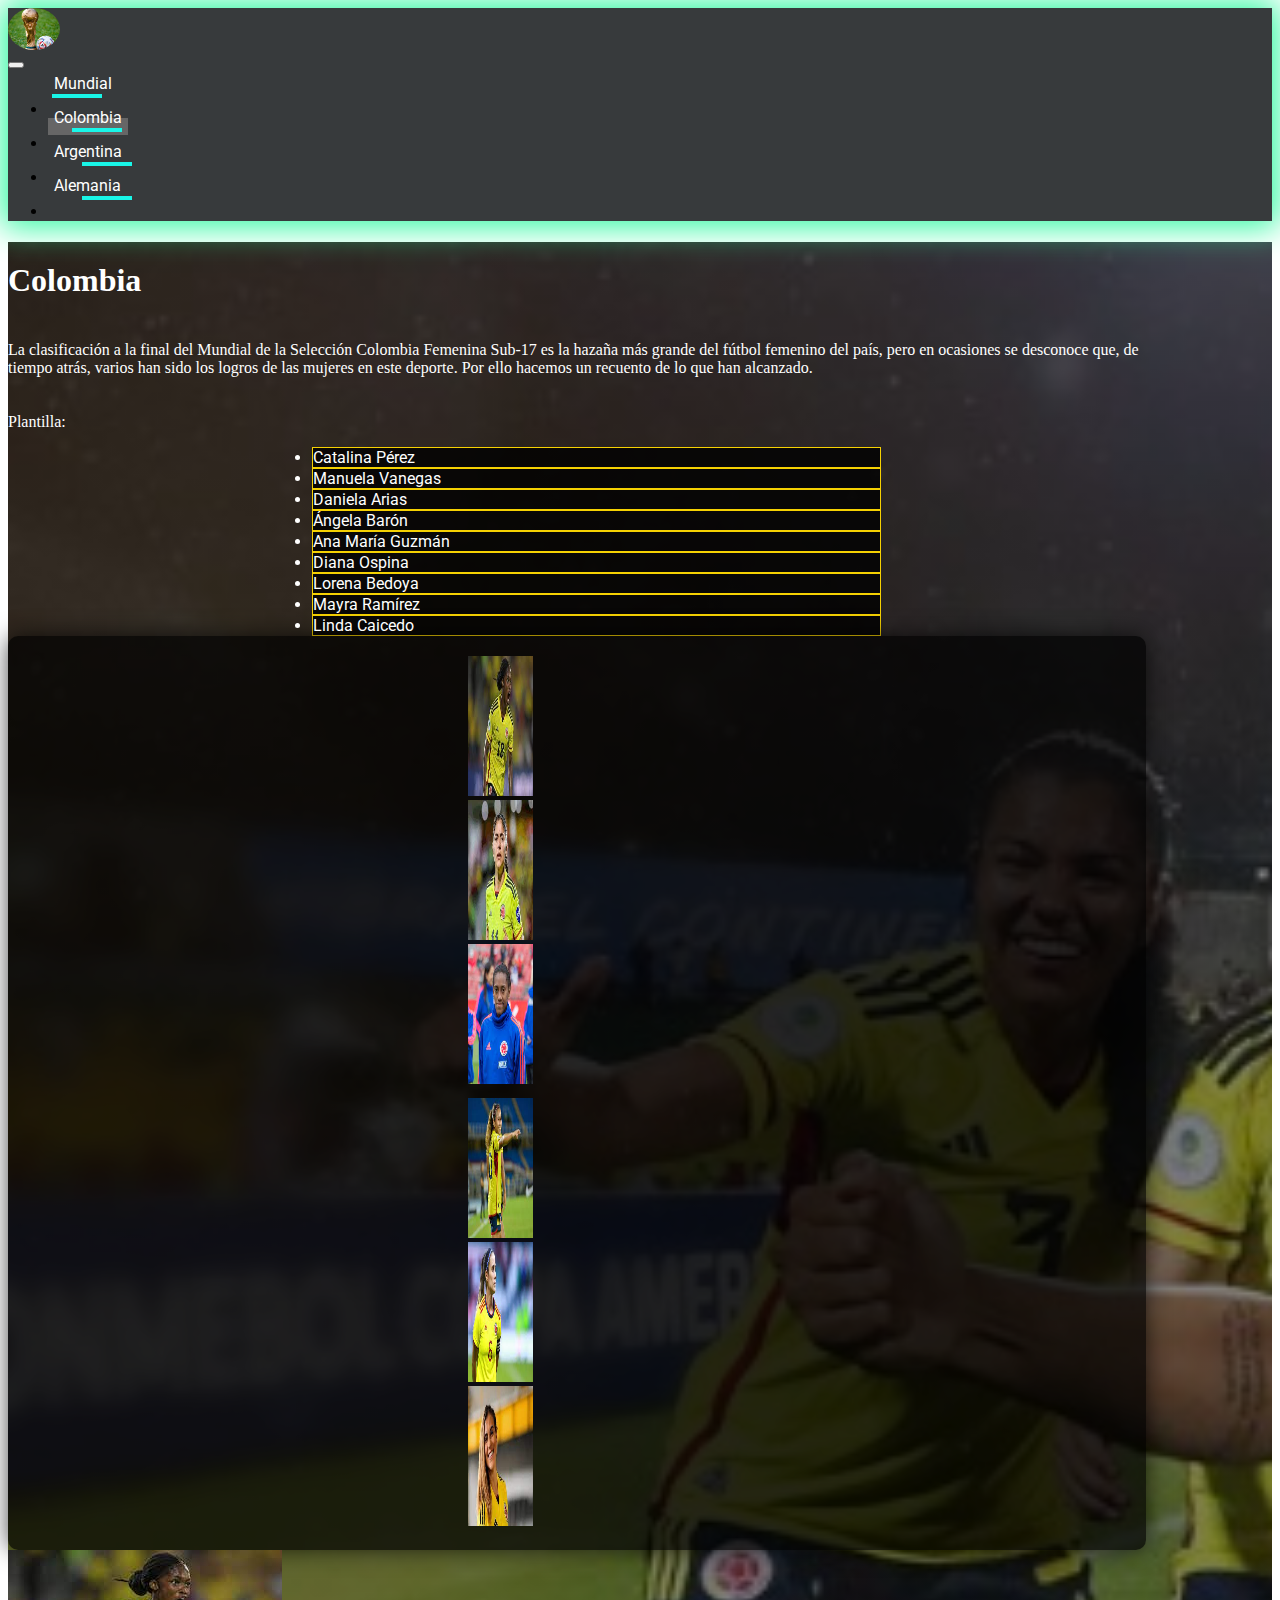
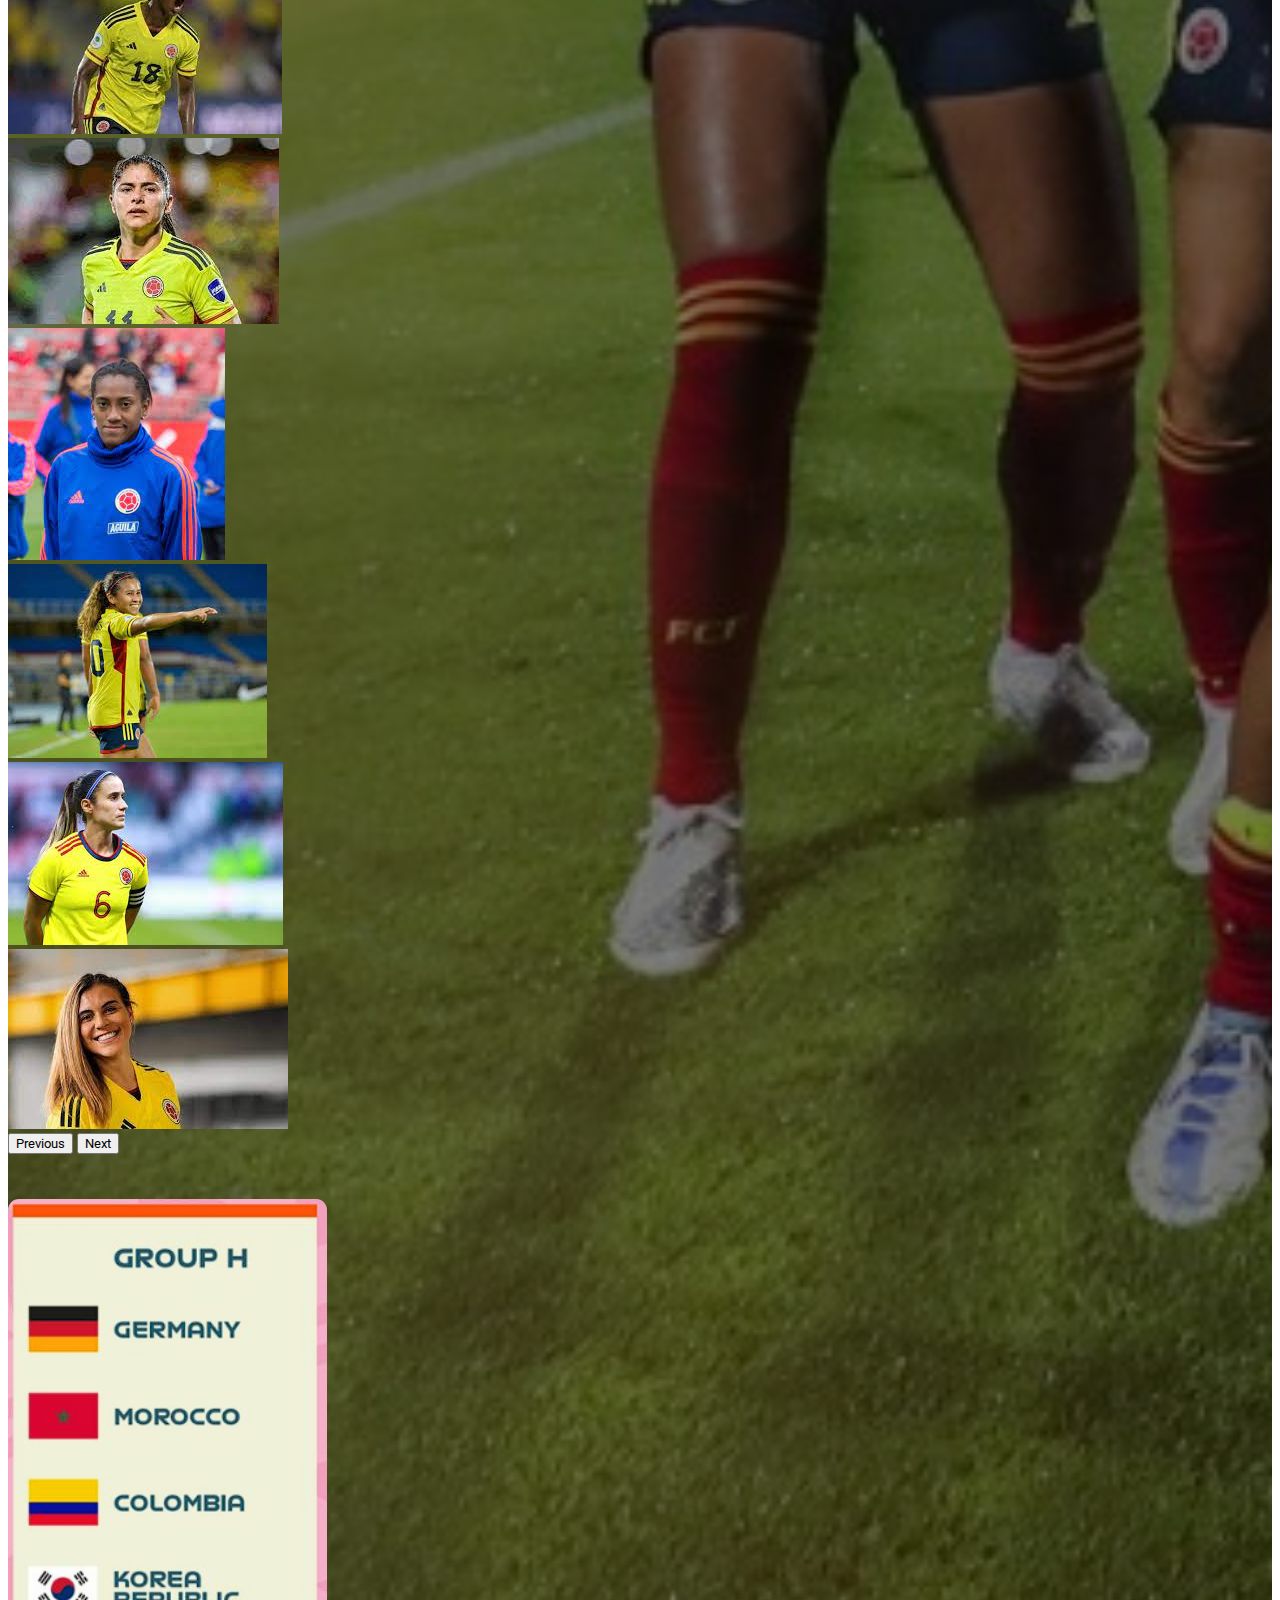
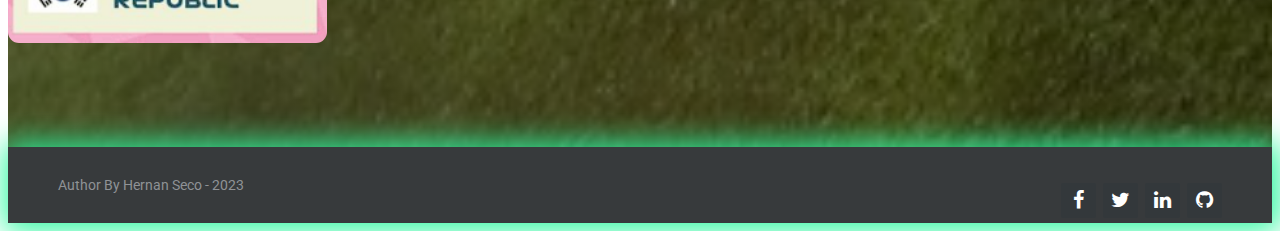
<file: detail_team_col.html>
<!doctype html>
<html lang="en">
<head>
    <meta charset="UTF-8">
    <meta name="viewport"
          content="width=device-width, user-scalable=no, initial-scale=1.0, maximum-scale=1.0, minimum-scale=1.0">
    <meta http-equiv="X-UA-Compatible" content="ie=edge">
    <title>Diplo by Hernan Seco</title>
    <link href="https://cdn.jsdelivr.net/npm/bootstrap@5.3.0/dist/css/bootstrap.min.css" rel="stylesheet" integrity="sha384-9ndCyUaIbzAi2FUVXJi0CjmCapSmO7SnpJef0486qhLnuZ2cdeRhO02iuK6FUUVM" crossorigin="anonymous">
    <script src="https://cdn.jsdelivr.net/npm/bootstrap@5.3.0/dist/js/bootstrap.bundle.min.js" integrity="sha384-geWF76RCwLtnZ8qwWowPQNguL3RmwHVBC9FhGdlKrxdiJJigb/j/68SIy3Te4Bkz" crossorigin="anonymous"></script>

    <link rel="stylesheet" href="https://cdnjs.cloudflare.com/ajax/libs/font-awesome/4.7.0/css/font-awesome.min.css">

    <link rel="stylesheet" href="css/home.css">
    <link rel="stylesheet" href="css/footer.css">

</head>
<body>
<header class="gradient_header">

    <nav class="navbar navbar-expand-lg">
        <div class="container-fluid container_mainmenu">
            <a class="navbar-brand" href="#">
                <div class="avatar"></div>
            </a>
            <button class="navbar-toggler" type="button" data-bs-toggle="collapse" data-bs-target="#navbarNav" aria-controls="navbarNav" aria-expanded="false" aria-label="Toggle navigation">
                <span class="navbar-toggler-icon"></span>
            </button>
            <div class="collapse navbar-collapse" id="navbarNav">
                <ul class="nav">
                    <li class="nav-item">
                        <div class="svg-wrapper">
                            <a class="nav-link nav_header " aria-current="page" href="index.html">
                                <svg height="30" width="70" xmlns="http://www.w3.org/2000/svg">
                                    <rect class="shape" height="30" width="70" />
                                </svg>
                                <p class="text_nav">Mundial</p>
                            </a>
                        </div>
                    </li>
                    <li class="nav-item">
                        <div class="svg-wrapper">
                            <a class="nav-link active nav_header" href="detail_team_col.html">
                                <svg height="30" width="80" xmlns="http://www.w3.org/2000/svg">
                                    <rect class="shape" height="30" width="80" />
                                </svg>
                                <p class="text_nav">Colombia</p>
                            </a>
                        </div>
                    </li>
                    <li class="nav-item">
                        <div class="svg-wrapper">
                            <a class="nav-link nav_header" href="detail_team_arg.html">
                                <svg height="30" width="85" xmlns="http://www.w3.org/2000/svg">
                                    <rect class="shape" height="30" width="85" />
                                </svg>
                                <p class="text_nav">Argentina</p>
                            </a>
                        </div>
                    </li>
                    <li class="nav-item">
                        <div class="svg-wrapper">
                            <a class="nav-link nav_header" href="detail_team_ale.html">
                                <svg height="30" width="85" xmlns="http://www.w3.org/2000/svg">
                                    <rect class="shape" height="30" width="85" />
                                </svg>
                                <p class="text_nav">Alemania</p>
                            </a>
                        </div>
                    </li>
                </ul>
            </div>
        </div>
    </nav>


</header>

<div class="bg_col" >
    <div>
        <h1 class="text_1 text-center"> Colombia</h1>
    </div>
    <div class="container text-center grid_1">
        <div class="row row-cols-1 row-cols-sm-1 row-cols-md-2">
            <div class="col">
                <p class="text_1">
                    La clasificación a la final del Mundial de la Selección Colombia Femenina Sub-17 es la hazaña más grande del fútbol femenino del país, pero en ocasiones se desconoce que, de tiempo atrás, varios han sido los logros de las mujeres en este deporte. Por ello hacemos un recuento de lo que han alcanzado.
                </p>
                <p class="text_1">Plantilla:</p>
                <ul class="list-group columbia">
                    <li class="list-group-item custom-item">Catalina Pérez</li>
                    <li class="list-group-item custom-item">Manuela Vanegas</li>
                    <li class="list-group-item custom-item">Daniela Arias </li>
                    <li class="list-group-item custom-item">Ángela Barón </li>
                    <li class="list-group-item custom-item">Ana María Guzmán </li>
                    <li class="list-group-item custom-item">Diana Ospina </li>
                    <li class="list-group-item custom-item">Lorena Bedoya </li>
                    <li class="list-group-item custom-item">Mayra Ramírez </li>
                    <li class="list-group-item custom-item">Linda Caicedo </li>
                </ul>
            </div>
            <div class="col">
                <div class="container">
                        <div class="my_row" data-toggle="modal" data-target="#lightbox">
                            <div class="row">
                                <div class="col"><a data-bs-toggle="modal" data-bs-target="#exampleModal" data-bs-slide-to="0">
                                    <div class="card">
                                        <img class="d-block w-100 img_team" src="assets/img/col/player1.jpg" alt="">
                                    </div>
                                </a></div>
                                <div class="col"><a data-bs-toggle="modal" data-bs-target="#exampleModal" data-bs-slide-to="1">
                                    <div class="card">
                                        <img class="d-block w-100 img_team" src="assets/img/col/player2.jpg" alt="">
                                    </div>
                                </a></div>
                                <div class="col"> <a data-bs-toggle="modal" data-bs-target="#exampleModal" data-bs-slide-to="2">
                                    <div class="card">
                                        <img class="d-block w-100 img_team" src="assets/img/col/player3.jpg" alt="">
                                    </div>
                                </a></div>
                            </div>
                            <div class="row">
                                <div class="col"><a data-bs-toggle="modal" data-bs-target="#exampleModal" data-bs-slide-to="3">
                                    <div class="card">
                                        <img class="d-block w-100 img_team" src="assets/img/col/player4.jpg" alt="">
                                    </div>
                                </a></div>
                                <div class="col"><a data-bs-toggle="modal" data-bs-target="#exampleModal" data-bs-slide-to="4">
                                    <div class="card">
                                        <img class="d-block w-100 img_team" src="assets/img/col/player5.jpg" alt="">
                                    </div>
                                </a></div>
                                <div class="col"><a data-bs-toggle="modal" data-bs-target="#exampleModal" data-bs-slide-to="5">
                                    <div class="card">
                                        <img class="d-block w-100 img_team" src="assets/img/col/player6.jpg" alt="">
                                    </div>
                                </a></div>
                            </div>
                        </div>

                        <!-- Modal -->
                        <div class="modal fade" id="exampleModal" tabindex="-1" aria-labelledby="exampleModalLabel" aria-hidden="true">
                            <div class="modal-dialog modal-dialog-centered">
                                <div class="modal-content">
                                    <div id="carouselExampleControls" class="carousel carousel-dark slide" data-bs-ride="carousel" >
                                        <div class="carousel-inner overflow-hidden">
                                            <div class="carousel-item active">
                                                <img src="assets/img/col/player1.jpg" class="d-block w-100" alt="">
                                            </div>
                                            <div class="carousel-item">
                                                <img src="assets/img/col/player2.jpg" class="d-block w-100" alt="...">
                                            </div>
                                            <div class="carousel-item">
                                                <img src="assets/img/col/player3.jpg" class="d-block w-100" alt="...">
                                            </div>
                                            <div class="carousel-item">
                                                <img src="assets/img/col/player4.jpg" class="d-block w-100" alt="...">
                                            </div>
                                            <div class="carousel-item">
                                                <img src="assets/img/col/player5.jpg" class="d-block w-100" alt="...">
                                            </div>
                                            <div class="carousel-item">
                                                <img src="assets/img/col/player6.jpg" class="d-block w-100" alt="...">
                                            </div>
                                        </div>
                                        <button class="carousel-control-prev" type="button" data-bs-target="#carouselExampleControls" data-bs-slide="prev">
                                            <span class="carousel-control-prev-icon" aria-hidden="true"></span>
                                            <span class="visually-hidden">Previous</span>
                                        </button>
                                        <button class="carousel-control-next" type="button" data-bs-target="#carouselExampleControls" data-bs-slide="next">
                                            <span class="carousel-control-next-icon" aria-hidden="true"></span>
                                            <span class="visually-hidden">Next</span>
                                        </button>
                                    </div>
                                </div>
                            </div>
                        </div>
                    <!--                        End Modal-->
                    <div class="group_team">
                        <img class="img_group" src="assets/img/col/group.png">
                    </div>
                </div>
            </div>


        </div>
    </div>


</div>
<footer class="footer-distributed gradient_footer">

    <div class="footer-right">

        <a href="#"><i class="fa fa-facebook"></i></a>
        <a href="#"><i class="fa fa-twitter"></i></a>
        <a href="#"><i class="fa fa-linkedin"></i></a>
        <a href="#"><i class="fa fa-github"></i></a>

    </div>

    <div class="footer-left">
        <p>Author By Hernan Seco - 2023</p>
    </div>

</footer>
</body>
</html>
</file>
<file: css/home.css>
.bg {
    background-image: linear-gradient(rgba(0, 0, 0, 0.5), rgba(0, 0, 0, 0.5)), url("../assets/img/bg.webp");
    background-size: cover;
    opacity: 1.5;
}

.bg_col {
    background-image: linear-gradient(rgba(0, 0, 0, 0.5), rgba(0, 0, 0, 0.5)), url("../assets/img/bg_col.jpg");
    background-size: cover;
    opacity: 1.5;
}

.bg_arg {
    background-image: linear-gradient(rgba(0, 0, 0, 0.5), rgba(0, 0, 0, 0.5)), url("../assets/img/bg_arg.webp");
    background-size: cover;
    opacity: 1.5;
}

.bg_ale {
    background-image: linear-gradient(rgba(0, 0, 0, 0.5), rgba(0, 0, 0, 0.5)), url("../assets/img/bg_ale.jpg");
    background-size: cover;
    opacity: 1.5;
}

.grid_1 {
    max-width: 90% !important;
    padding-bottom: 100px;
}

.text_1 {
    color: white;
    font-family: cursive;
    padding-top: 20px;
}

.apartado1 {
    background-color: rgb(135 124 124 / 50%);
    height:100%;
    border:3px solid #393737;
    border-radius:22px;
}

.img_groups {
    width: 85%;
    border-radius: 5px 10px 15px 20px;
}

.title {
    padding-bottom: 2%;
    padding-top: 2%;
}

.my_row {
    box-shadow: 0px 0px 25px -1px rgba(0,0,0,0.75);
    display: grid;
    justify-content: center;
    flex-wrap: wrap;
    gap: 10px;
    background-color: #000000b5;
    padding: 20px 0;
    border-radius: 10px;

}
.my_row img {
    width: 30%;
    height: 140px;
}

.group_team {
    padding-top: 4%;
}

.img_group {
    width: 28%;
    border-radius: 11px;
}
.custom-item {
    background-color: #000000cc !important;
    color: #ffffff !important;
}

.germany .custom-item {
    border: 1px solid #ae1f3b !important;
}

.columbia .custom-item {
    border: 1px solid #f5d102 !important;
}

.argentine .custom-item {
    border: 1px solid #63B0EE !important;
}

.avatar {
    border-radius: 50%;
    background-image: url('../assets/img/logo.jpg');
    background-position: center;
    background-size: cover;
    height: 42px;
    width: 52px;
}

.gradient_header {
    background-color: #373a3c !important;
    box-shadow: 0px 0px 31px 6px rgba(46,248,160,1) !important;
    position: relative;
}

.gradient_footer {
    background-color: #373a3c !important;
    box-shadow: 2px 2px 31px 6px rgba(46,248,160,1) !important;
}

.nav_header {
    font-family: cursive;
    color: white !important;
}

.nav .active {
    background-color: #666;
}


.svg-wrapper {
    position: relative;
    top: 50%;
    transform: translateY(-50%);
    margin: 0 auto;
}
.shape {
    stroke-dasharray: 50 540;
    stroke-dashoffset: -116;
    stroke-width: 8px;
    fill: transparent;
    stroke: #19f6e8;
    border-bottom: 5px solid black;
    transition: stroke-width 1s, stroke-dashoffset 1s, stroke-dasharray 1s;
}
.text {
    font-family: cursive;
    color: white !important;
    top: -48px;
    position: relative;
}
.svg-wrapper:hover .shape {
    stroke-width: 2px;
    stroke-dashoffset: 0;
    stroke-dasharray: 760;
}

.text_nav {
    position: absolute;
    margin-top: -28px;
    margin-left: 6px;
}

.img_team:hover {
    transform: scale(1.08);
    cursor: pointer;
    box-shadow: -1px 1px 31px 0px rgba(255,255,255,1);
}

.col .list-group {
    width: 50%;
    margin: auto;
}

@media (max-width: 800px) {
    .shape {
        stroke: transparent;
    }

    .gradient_header{
        flex-direction: column;
    }

    .nav .active {
        background-color: transparent;
    }

    .text_nav {
        margin-top: 0;
        position: initial;
    }

    .navbar-toggler{
        background-color: white;
    }

    .gradient_header {
        box-shadow: none !important;
    }

    .col {
        margin-top: 11px !important;
    }

}
</file>
<file: css/footer.css>
@import url(https://fonts.googleapis.com/css?family=Roboto:400,500,300,700);

* {
    font-family: Roboto;
}

section {
    width: 100%;
    display: inline-block;
    background: #ccc;
    height: 60vh;
    text-align: center;
    font-size: 22px;
    font-weight: 700;
    text-decoration: underline;
}

.footer-distributed {
    background-color: #292c2f;
    box-shadow: 0 1px 1px 0 rgba(0, 0, 0, 0.12);
    box-sizing: border-box;
    width: 100%;
    text-align: left;
    font: normal 16px sans-serif;
    padding: 30px 50px;
}

.footer-distributed .footer-left p {
    color: #8f9296;
    font-size: 14px;
    margin: 0;
}
/* Footer links */

.footer-distributed p.footer-links {
    font-size: 18px;
    font-weight: bold;
    color: #ffffff;
    margin: 0 0 10px;
    padding: 0;
    transition: ease .25s;
}

.footer-distributed p.footer-links a {
    display: inline-block;
    line-height: 1.8;
    text-decoration: none;
    color: inherit;
    transition: ease .25s;
}

.footer-distributed .footer-links a:before {
    content: "·";
    font-size: 20px;
    left: 0;
    color: #fff;
    display: inline-block;
    padding-right: 5px;
}

.footer-distributed .footer-links .link-1:before {
    content: none;
}

.footer-distributed .footer-right {
    float: right;
    margin-top: 6px;
    max-width: 180px;
}

.footer-distributed .footer-right a {
    display: inline-block;
    width: 35px;
    height: 35px;
    background-color: #33383b;
    border-radius: 2px;
    font-size: 20px;
    color: #ffffff;
    text-align: center;
    line-height: 35px;
    margin-left: 3px;
    transition:all .25s;
}

.footer-distributed .footer-right a:hover{transform:scale(1.1); -webkit-transform:scale(1.1);}

.footer-distributed p.footer-links a:hover{text-decoration:underline;}

/* Media Queries */

@media (max-width: 600px) {
    .footer-distributed .footer-left, .footer-distributed .footer-right {
        text-align: center;
    }
    .footer-distributed .footer-right {
        float: none;
        margin: 0 auto 20px;
    }
    .footer-distributed .footer-left p.footer-links {
        line-height: 1.8;
    }
}
</file>
